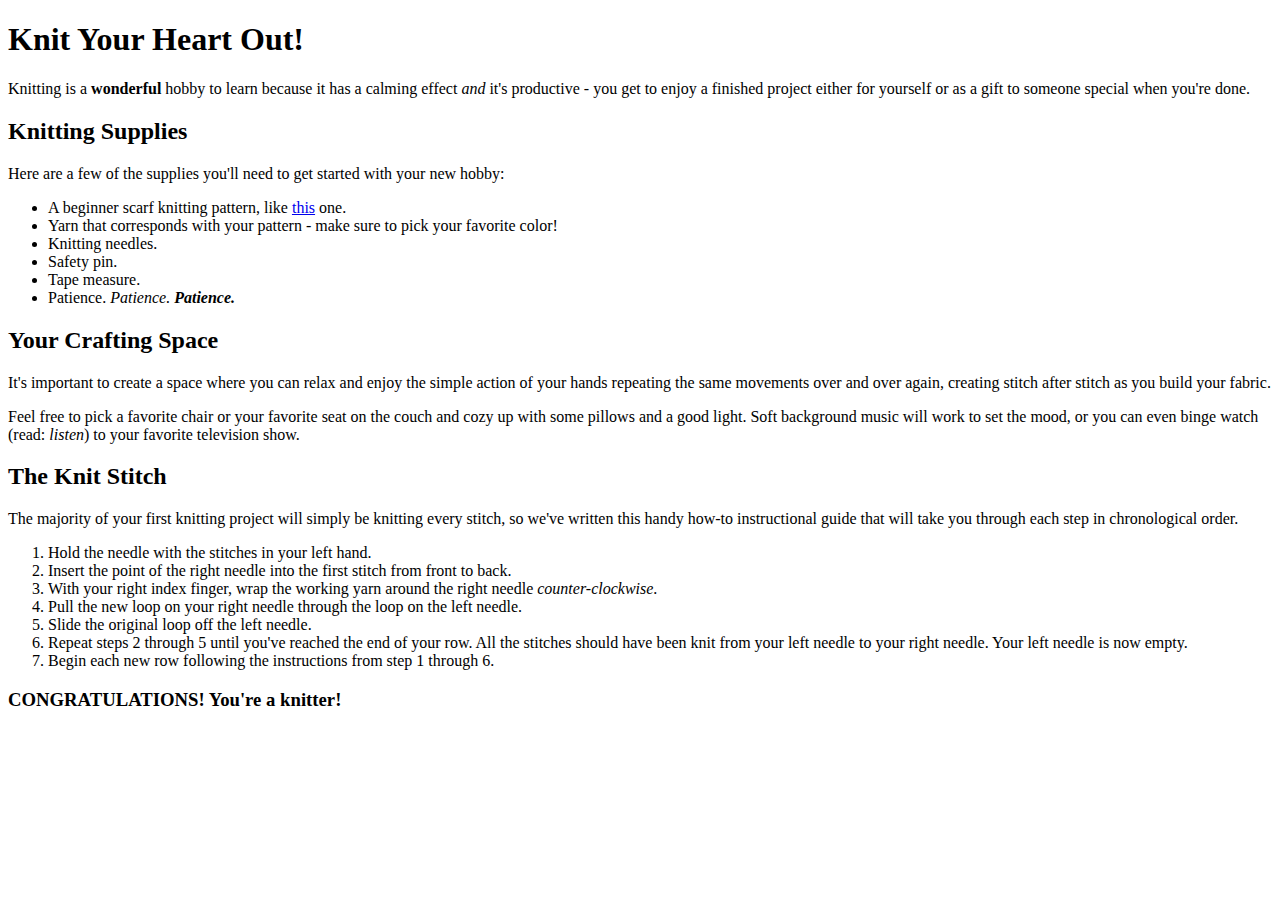
<file: html/web_basics/index.html>
<!DOCTYPE html>
<html>
  <head>
    <title> Your Title Here</title>
  </head>
  <body>
    <h1>Knit Your Heart Out!</h1>
    <p> Knitting is a <strong>wonderful</strong> hobby to learn because it has a calming effect <em>and</em> it's productive - you get to enjoy a finished project either for yourself or as a gift to someone special when you're done.</p>
    <h2>Knitting Supplies</h2>
    <p>Here are a few of the supplies you'll need to get started with your new hobby:</p>
    <ul>
        <li>A beginner scarf knitting pattern, like <a href="http://www.marthastewart.com/264106/basic-scarf-pattern"> this</a> one.</li>
        <li>Yarn that corresponds with your pattern - make sure to pick your favorite color!</li>
        <li>Knitting needles.</li>
        <li>Safety pin.</li>
        <li>Tape measure.</li>
        <li>Patience. <em>Patience.</em> <strong><em>Patience.</em></strong></li>
    </ul>
    <h2>Your Crafting Space</h2>
    <p>It's important to create a space where you can relax and enjoy the simple action of your hands repeating the same movements over and over again, creating stitch after stitch as you build your fabric.</p>
    <p>Feel free to pick a favorite chair or your favorite seat on the couch and cozy up with some pillows and a good light. Soft background music will work to set the mood, or you can even binge watch (read: <em>listen</em>) to your favorite television show.</p>
    <h2>The Knit Stitch</h2>
    <p>The majority of your first knitting project will simply be knitting every stitch, so we've written this handy how-to instructional guide that will take you through each step in chronological order.</p>
    <ol>
        <li>Hold the needle with the stitches in your left hand.</li>
        <li>Insert the point of the right needle into the first stitch from front to back.</li>
        <li>With your right index finger, wrap the working yarn around the right needle <em>counter-clockwise</em>.</li>
        <li>Pull the new loop on your right needle through the loop on the left needle.</li>
        <li>Slide the original loop off the left needle.</li>
        <li>Repeat steps 2 through 5 until you've reached the end of your row. All the stitches should have been knit from your left needle to your right needle. Your left needle is now empty.</li>
        <li>Begin each new row following the instructions from step 1 through 6.</li>
    </ol>
    <h3>CONGRATULATIONS! You're a knitter!</h3>
  </body>
</html>
</file>
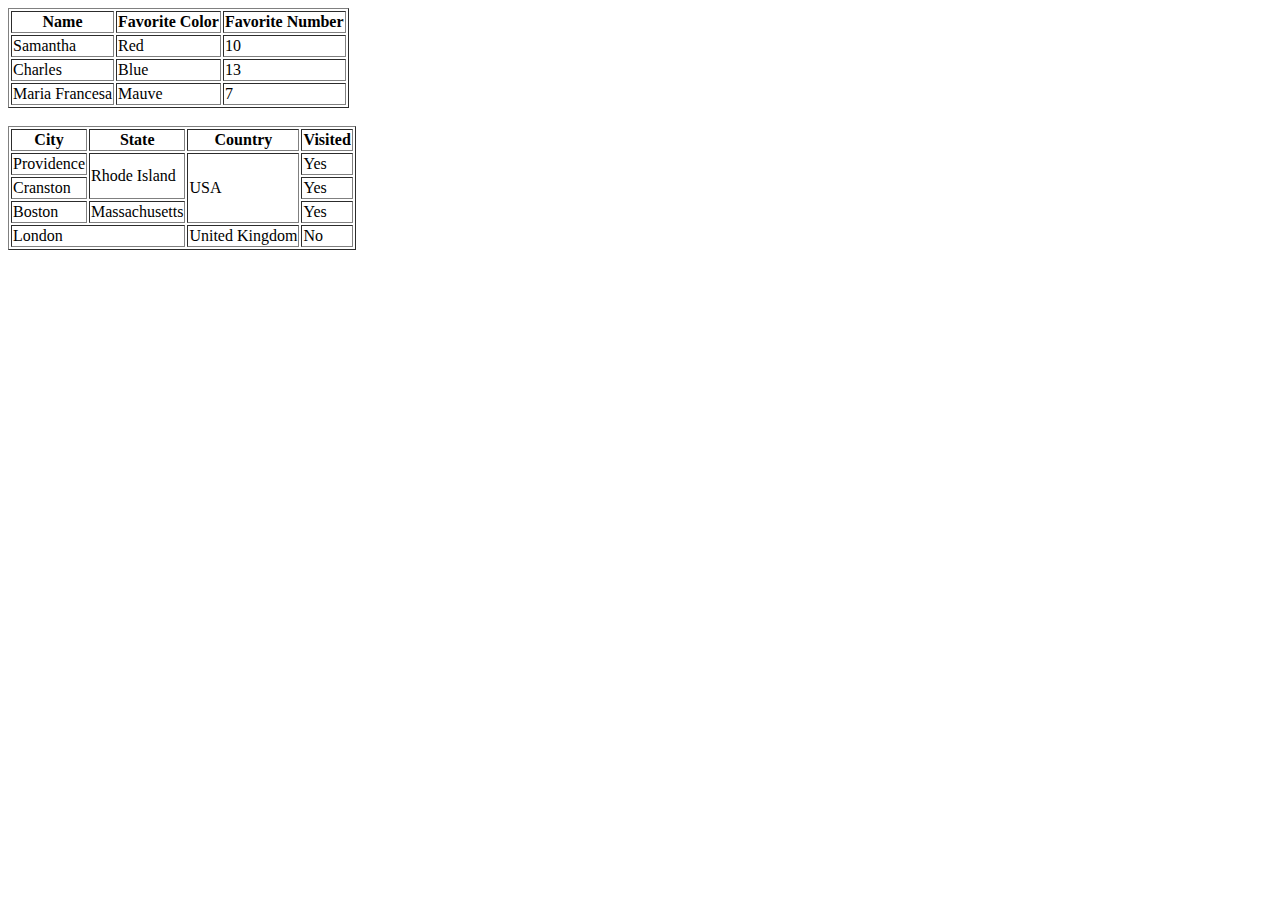
<file: html/table-practice.html>
<!DOCTYPE html>
<html>
    <head>
        <title>Table Play, Ya'll</title>
    </head>
    <body>
        <table border="1">
            <tr>
                <th>Name</th>
                <th>Favorite Color</th>
                <th>Favorite Number</th>
            </tr>
            <tr>
                <td>Samantha</td>
                <td>Red</td>
                <td>10</td>
            </tr>
            <tr>
                <td>Charles</td>
                <td>Blue</td>
                <td>13</td>
            </tr>
            <tr>
                <td>Maria Francesa</td>
                <td>Mauve</td>
                <td>7</td>
            </tr>
        </table>
        <br>
          <table border="1">
            <tr>
                <th>City</th>
                <th>State</th>
                <th>Country</th>
                <th>Visited</th>
            </tr>
            <tr>
                <td>Providence</td>
                <td rowspan=2>Rhode Island</td>
                <td rowspan=3>USA</td>
                <td>Yes</td>
            </tr>
            <tr>
                <td>Cranston</td>
        
                <td>Yes</td>
            </tr>
            <tr>
                <td>Boston</td>
                <td>Massachusetts</td>
                <td>Yes</td>
            </tr>
            <tr>
                <td colspan=2>London</td>
                <td>United Kingdom</td>
                <td>No</td>
            </tr>
        </table>
    </body>
</html>
</file>
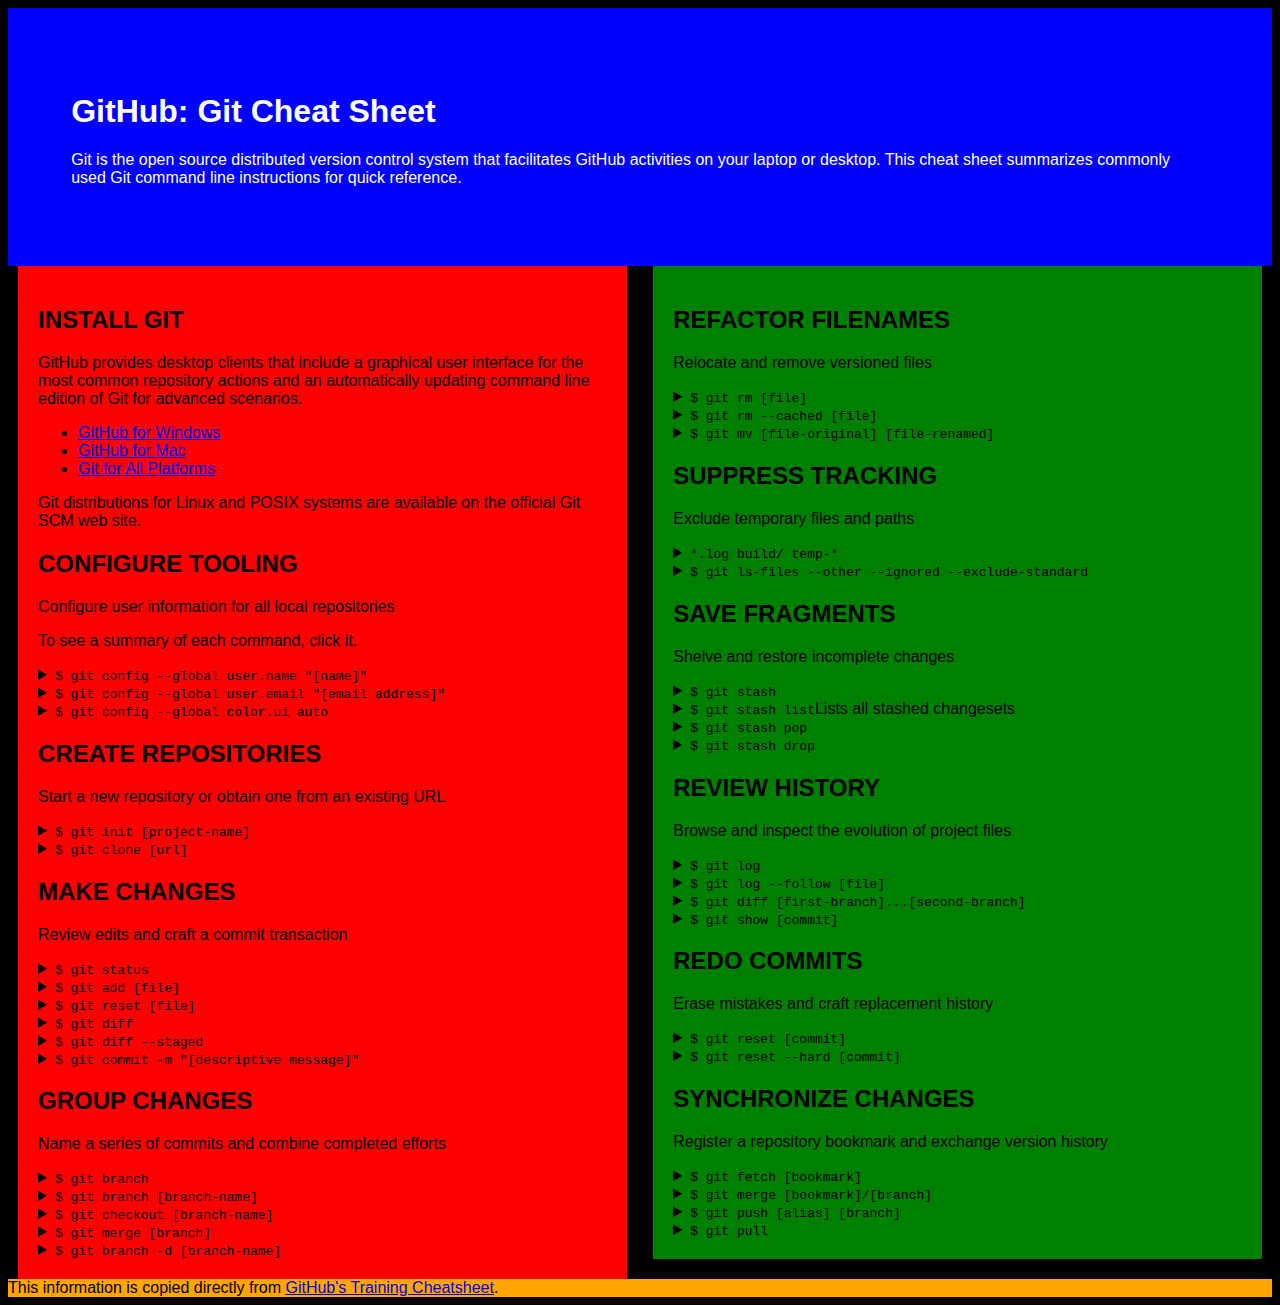
<file: css/gps/gps2-1.html>
<!--
Write your names here:
1. Jeff
2.Josh
We spent .5 hours on this challenge.
-->

<!-- This challenge uses HTML5 syntax that may not be available in all browsers (It works in Chrome and Safari, from my testing. (<details> and<summary>). -->

<!DOCTYPE html>
<html lang="en">
  <head>
    <meta charset="UTF-8">
    <link rel="stylesheet" href="gps2-1.css">  
    <title>Git Cheat Sheet</title>
  </head>

  <body>
    <header>
      <h1>GitHub: Git Cheat Sheet</h1>
      <p>Git is the open source distributed version control system that
        facilitates GitHub activities on your laptop or desktop.
        This cheat sheet summarizes commonly used Git command line
        instructions for quick reference.</p>
    </header>

    <section class="column-1">
      <article>
        <h2>INSTALL GIT</h2>
        <p>GitHub provides desktop clients that include a graphical user
        interface for the most common repository actions and an automatically
        updating command line edition of Git for advanced scenarios.</p>
        <ul>
          <li><a href="https://windows.github.com">GitHub for Windows</a></li>
          <li><a href="https://mac.github.com">GitHub for Mac</a></li>
          <li><a href="http://git-scm.com">Git for All Platforms</a></li>
        </ul>

        Git distributions for Linux and POSIX systems are available on the
        official Git SCM web site.
      </article>

      <article>
        <h2>CONFIGURE TOOLING</h2>
        <p>Configure user information for all local repositories</p>
        <p> To see a summary of each command, click it.</p>

        <details>
          <summary><code>$ git config --global user.name "[name]"</code></summary>
          <p>Sets the name you want attached to your commit transactions</p>
        </details>

        <details>
          <summary><code>$ git config --global user.email "[email address]"</code></summary>
          <p>Sets the email you want atached to your commit transactions</p>
        </details>

        <details>
          <summary><code>$ git config --global color.ui auto</code></summary>
          <p>Enables helpful colorization of command line output</p>
        </details>
      </article>

      <article>
        <h2>CREATE REPOSITORIES</h2>
        <p>Start a new repository or obtain one from an existing URL</p>

        <details>
          <summary><code>$ git init [project-name]</code></summary>
          <p>Creates a new local repository with the specified name</p>
        </details>

        <details>
          <summary><code>$ git clone [url]</code></summary>
          <p>Downloads a project and its entire version history</p>
        </details>
      </article>

      <article>
        <h2>MAKE CHANGES</h2>
        <p>Review edits and craft a commit transaction</p>

        <details>
          <summary><code>$ git status</code></summary>
          <p>Lists all new or modified files to be committed</p>
        </details>

        <details>
          <summary><code>$ git add [file]</code></summary>
          <p>Snapshots the file in preparation for versioning</p>
        </details>

        <details>
          <summary><code>$ git reset [file]</code></summary>
          <p>Unstages the file, but preserve its contents</p>
        </details>

        <details>
          <summary><code>$ git diff</code></summary>
          <p>Shows file differences not yet staged</p>
        </details>

        <details>
          <summary><code>$ git diff --staged</code></summary>
          <p>Shows file differences between staging and the last file version</p>
        </details>

        <details>
          <summary><code>$ git commit -m "[descriptive message]"</code></summary>
          <p>Records file snapshots permanently in version history</p>
        </details>
      </article>

      <article>
        <h2>GROUP CHANGES</h2>
        <p>Name a series of commits and combine completed efforts</p>

        <details>
          <summary><code>$ git branch</code></summary>
          <p>Lists all local branches in the current repository</p>
        </details>

        <details>
          <summary><code>$ git branch [branch-name]</code></summary>
          <p>Creates a new branch</p>
        </details>

        <details>
          <summary><code>$ git checkout [branch-name]</code></summary>
          <p>Switches to the specified branch and updates the working directory</p>
        </details>

        <details>
          <summary><code>$ git merge [branch]</code></summary>
          <p>Combines the specified branch’s history into the current branch</p>
        </details>

        <details>
          <summary><code>$ git branch -d [branch-name]</code></summary>
          <p>Deletes the specified branch</p>
        </details>
      </article>
    </section>

    <section class="column-2">
      <article>
        <h2>REFACTOR FILENAMES</h2>
        <p>Relocate and remove versioned files</p>

        <details>
          <summary><code>$ git rm [file]</code></summary>
          <p>Deletes the file from the working directory and stages the deletion</p>
        </details>

        <details>
          <summary><code>$ git rm --cached [file]</code></summary>
          <p>Removes the file from version control but preserves the file locally</p>
        </details>

        <details>
          <summary><code>$ git mv [file-original] [file-renamed]</code></summary>
          <p>Changes the file name and prepares it for commit</p>
        </details>
      </article>

      <article>
        <h2>SUPPRESS TRACKING</h2>
        <p>Exclude temporary files and paths</p>

        <details>
          <summary><code>*.log
                    build/
                    temp-*
          </code></summary>
          <p>A text file named .gitignore suppresses accidental versioning of files and paths matching the specified paterns</p>
        </details>

        <details>
          <summary><code>$ git ls-files --other --ignored --exclude-standard</code></summary>
          <p>Lists all ignored files in this project</p>
        </details>
      </article>

      <article>
        <h2>SAVE FRAGMENTS</h2>
        <p>Shelve and restore incomplete changes</p>

        <details>
          <summary><code>$ git stash</code></summary>
          <p>Temporarily stores all modified tracked files</p>
        </details>

        <details>
          <summary><code>$ git stash list</code>Lists all stashed changesets</summary>
          <p></p>
        </details>

        <details>
          <summary><code>$ git stash pop</code></summary>
          <p>Restores the most recently stashed files</p>
        </details>

        <details>
          <summary><code>$ git stash drop</code></summary>
          <p>Discards the most recently stashed changeset</p>
        </details>

      </article>

      <article>
        <h2>REVIEW HISTORY</h2>
        <p>Browse and inspect the evolution of project files</p>

        <details>
          <summary><code>$ git log</code></summary>
          <p>Lists version history for the current branch</p>
        </details>

        <details>
          <summary><code>$ git log --follow [file]</code></summary>
          <p>Lists version history for a file, including renames</p>
        </details>

        <details>
          <summary><code>$ git diff [first-branch]...[second-branch]</code></summary>
          <p>Shows content differences between two branches</p>
        </details>

        <details>
          <summary><code>$ git show [commit]</code></summary>
          <p>Outputs metadata and content changes of the specified commit</p>
        </details>
      </article>

      <article>
        <h2>REDO COMMITS</h2>
        <p>Erase mistakes and craft replacement history</p>

        <details>
          <summary><code>$ git reset [commit]</code></summary>
          <p>Undoes all commits after [commit], preserving changes locally</p>
        </details>

        <details>
          <summary><code>$ git reset --hard [commit]</code></summary>
          <p>Discards all history and changes back to the specified commit</p>
        </details>
      </article>

      <article>
        <h2>SYNCHRONIZE CHANGES</h2>
        <p>Register a repository bookmark and exchange version history</p>

        <details>
          <summary><code>$ git fetch [bookmark]</code></summary>
          <p>Downloads all history from the repository bookmark</p>
        </details>

        <details>
          <summary><code>$ git merge [bookmark]/[branch]</code></summary>
          <p>Combines bookmark’s branch into current local branch</p>
        </details>

        <details>
          <summary><code>$ git push [alias] [branch]</code></summary>
          <p>Uploads all local branch commits to GitHub</p>
        </details>

        <details>
          <summary><code>$ git pull</code></summary>
          <p>Downloads bookmark history and incorporates changes</p>
        </details>
      </article>
    </section>

    <footer>
      This information is copied directly from <a href="https://training.github.com/kit/downloads/github-git-cheat-sheet.pdf">GitHub's Training Cheatsheet</a>.
    </footer>
  <!-- Add your reflection here as a comment. -->
  </body>
</html>
</file>
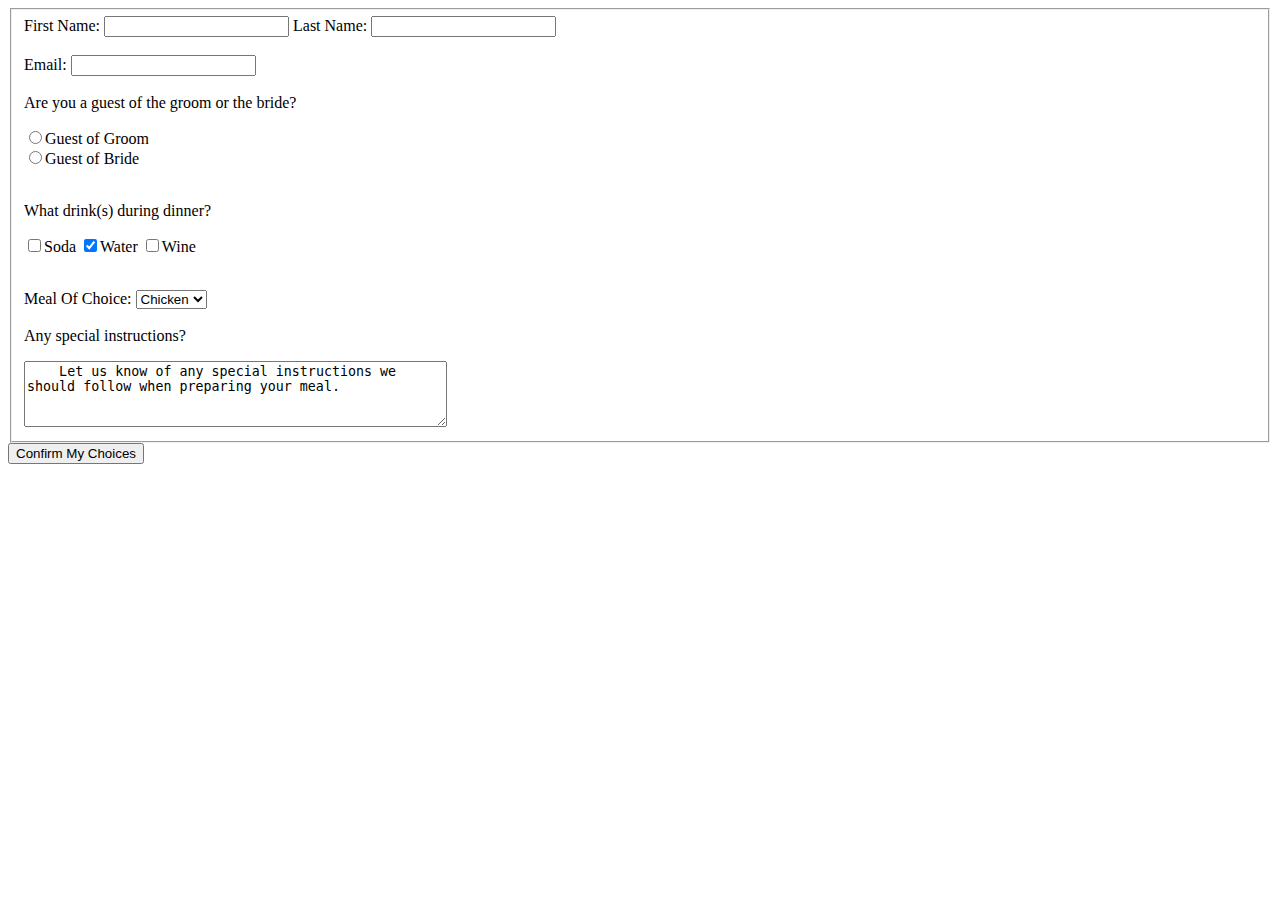
<file: html/forms/practice-form.html>
<!DOCTYPE html>
<html>
  <head>
    <title>Just A Little Information</title>
  </head>
  <body>
      <form name="information" action="success.html" method="get">
  <fieldset>
    <div>
      <label>First Name:</label>
      <input type="text" name="firstname">
      <label>Last Name:</label>
      <input type="text" name="lastname">
    </div>
    <br>
    <div>
      <label>Email:</label>
      <input type="email" name="email">
    </div>
    <br>
    <div>
        <label>Are you a guest of the groom or the bride?</label>
        <p>
            <input type="radio" name="guest_type" value="Groom">Guest of Groom<br>
            <input type="radio" name="guest_type" value="Bride">Guest of Bride<br>
    </div>
    <br>
    <div>
        <label>What drink(s) during dinner?</label>
        <p>
            <input type="checkbox" name="drink" value="Soda">Soda
            <input type="checkbox" name="drink" value="Water" checked="checked">Water
            <input type="checkbox" name="drink" value="Wine">Wine
    </div>
    <br>
    <div>
      <label>Meal Of Choice:</label>
      <select name="meal">
        <option value="chicken">Chicken</option>
        <option value="fish">Fish</option>
        <option value="steak">Steak</option>
      </select>
    </div>
    <br>
    <div>    
      <label>Any special instructions? </label>
    <p></p> <textarea rows="4" cols="50">
    Let us know of any special instructions we should follow when preparing your meal. 
    </textarea>
    </div>
  </fieldset>
  <button type="submit">Confirm My Choices
  </body>
</html>
</file>
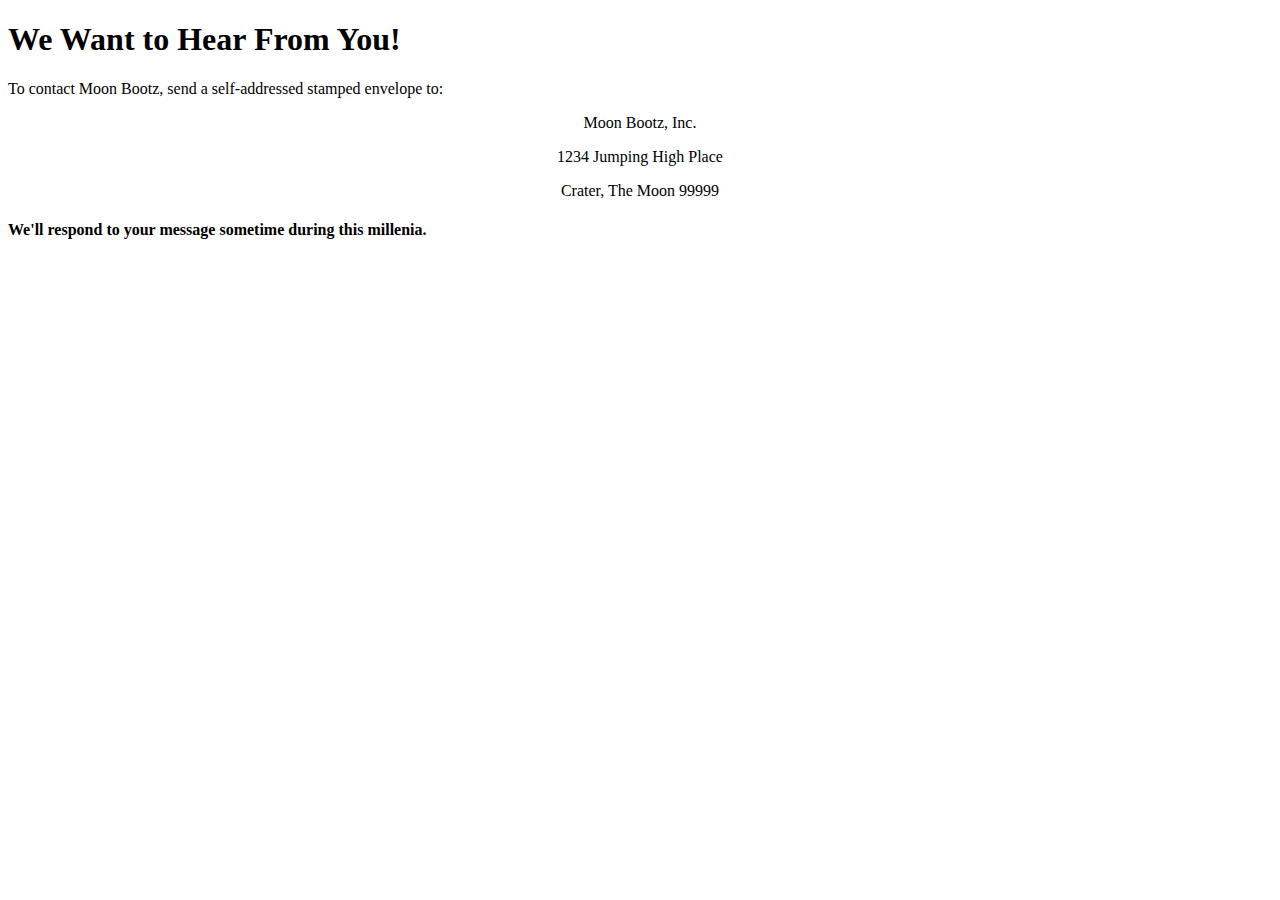
<file: html/moon_bootz/contact.html>
<!DOCTYPE html>
<html>
  <head>
    <title>Contact Moon Bootz</title>
  </head>
  <header></header>
  <body>
      <h1>We Want to Hear From You!</h1>
      <p>To contact Moon Bootz, send a self-addressed stamped envelope to:</p>
      <p align=center>Moon Bootz, Inc.</p>
      <p align=center>1234 Jumping High Place</p>
      <p align=center>Crater, The Moon 99999</p>
      <h4>We'll respond to your message sometime during this millenia. </h4>
  </body>
</html>
</file>
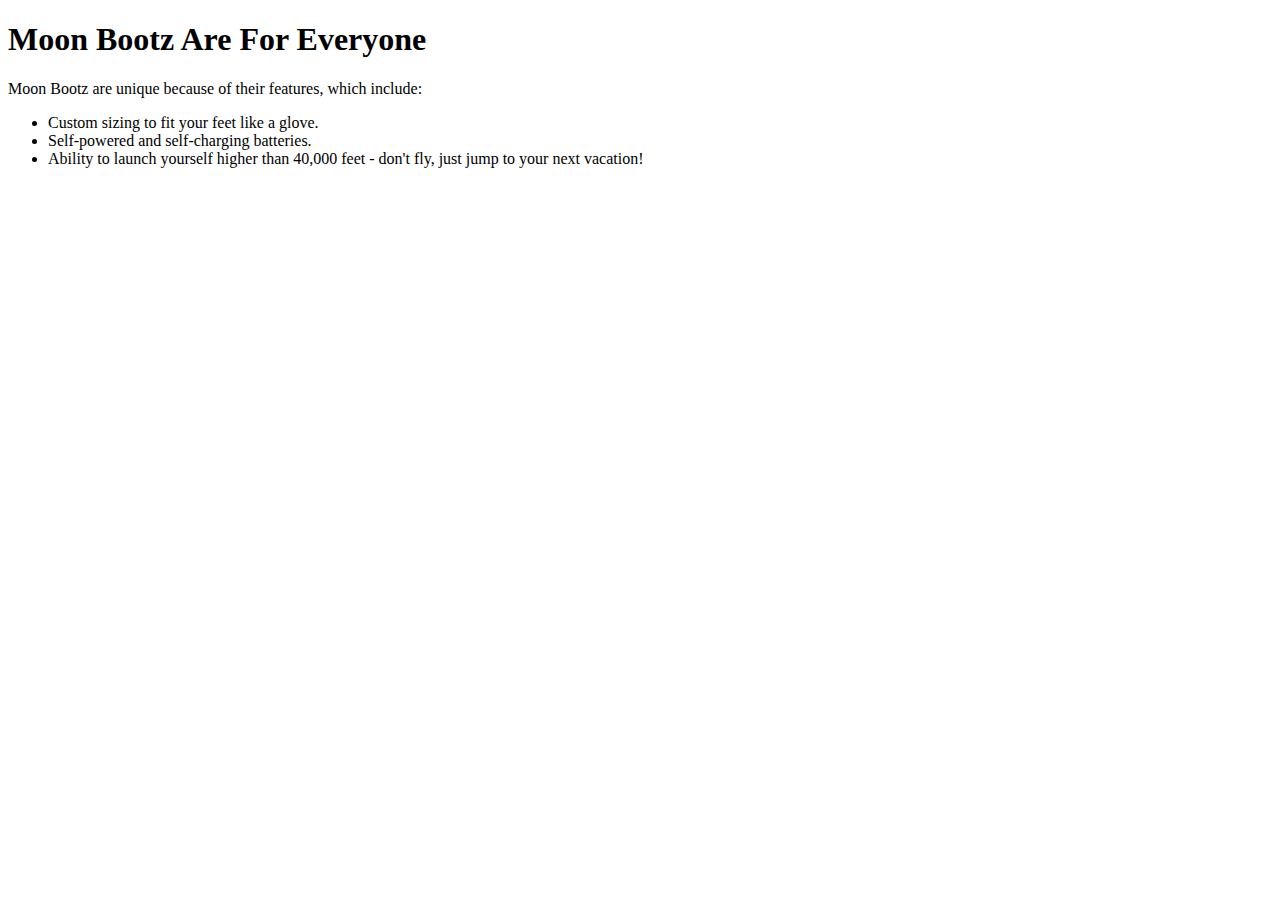
<file: html/moon_bootz/product_details.html>
<!DOCTYPE html>
<html>
  <head>
    <title>Moon Bootz - Products</title>
  </head>
  <body>
    <h1>Moon Bootz Are For Everyone</h1>
    <p>Moon Bootz are unique because of their features, which include:</p>
    <ul>
        <li>Custom sizing to fit your feet like a glove.</li>
        <li>Self-powered and self-charging batteries.</li>
        <li>Ability to launch yourself higher than 40,000 feet - don't fly, just jump to your next vacation!</li>
    </ul>
  </body>
</html>
</file>
<file: css/gps/gps2-1.css>
body {
	font-family: arial, georgia, sans-serif;
	background-color: black;
}

header {
	background-color: blue;
	color: white;
	padding: 5%;
}

.column-1 {
	background-color: red;
	float: left;
	width: 45%;
	margin-left: 10px;
	padding: 20px;
}

.column-2 {
	background-color: green;
	float: right;
	width: 45%;
	margin-right: 10px;
	padding: 20px;
}

footer {
	background-color: orange;
	clear: both;
}
</file>
